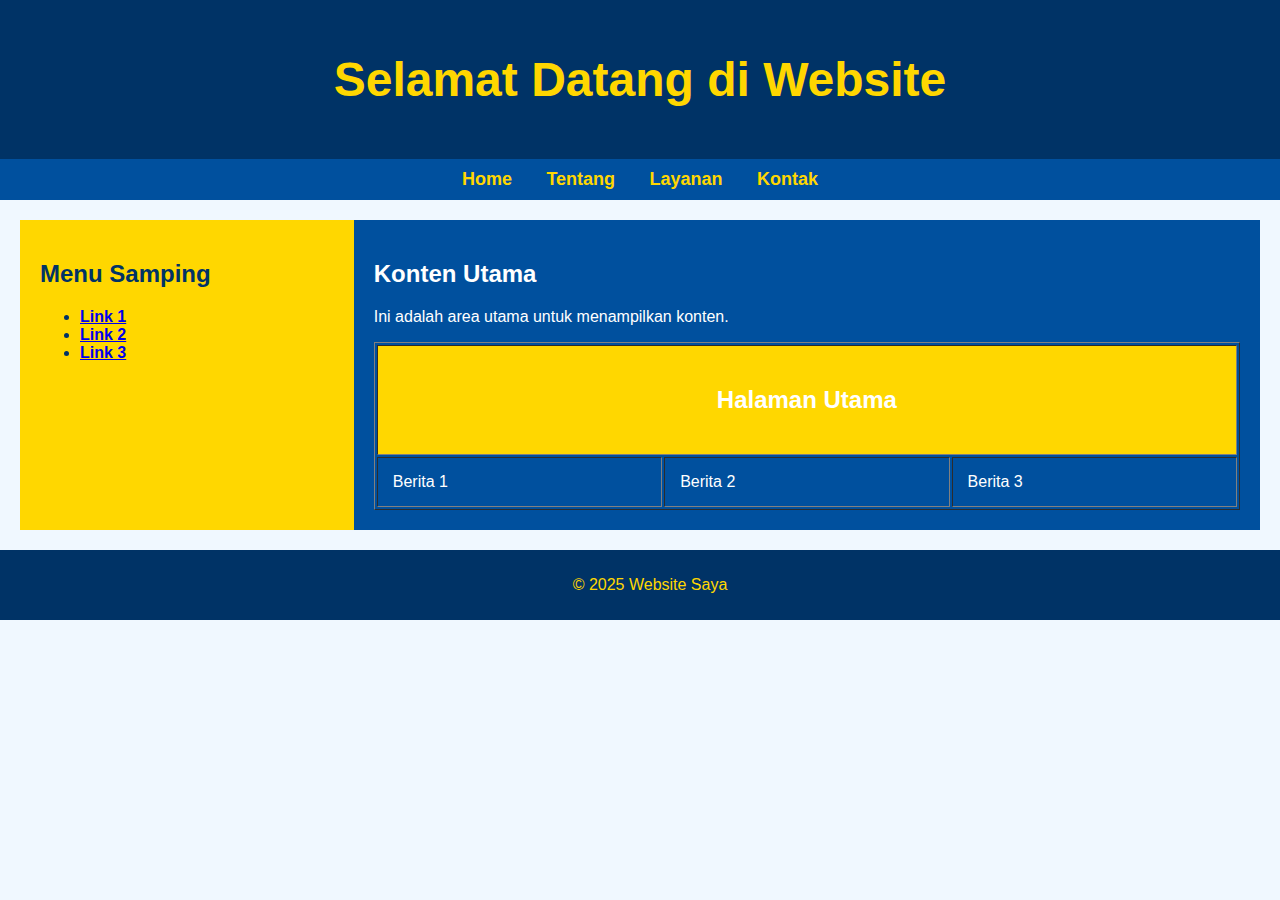
<file: index.html>
<!DOCTYPE html>
<html lang="id">
<head>
    <meta charset="UTF-8">
    <meta name="viewport" content="width=device-width, initial-scale=1.0">
    <title>Halaman Web dengan CSS</title>
    <link rel="stylesheet" href="style.css">
</head>
<body>
    <header>
        <h1>Selamat Datang di Website</h1>
    </header>
    
    <nav>
    <ul>
        <li><a href="index.html">Home</a></li>
        <li><a href="tentang.html">Tentang</a></li>
        <li><a href="layanan.html">Layanan</a></li>
        <li><a href="kontak.html">Kontak</a></li>
    </ul>
</nav>

<div class="container">
    <aside class="sidebar">
        <h2>Menu Samping</h2>
        <ul>
            <li><a href="#">Link 1</a></li>
            <li><a href="#">Link 2</a></li>
            <li><a href="#">Link 3</a></li>
        </ul>
    </aside>
    
    <main class="content">
        <h2>Konten Utama</h2>
        <p>Ini adalah area utama untuk menampilkan konten.</p>
        
        <table border="1" width="100%">
            <tr>
                <td colspan="3" style="background-color:#FFD700; text-align: center; padding: 20px;">
                    <h2>Halaman Utama</h2>
                </td>
            </tr>
            <tr>
                <td style="width: 33%; padding: 15px;">Berita 1</td>
                <td style="width: 33%; padding: 15px;">Berita 2</td>
                <td style="width: 33%; padding: 15px;">Berita 3</td>
            </tr>
        </table>
    </main>
</div>

<footer>
    <p>&copy; 2025 Website Saya</p>
</footer>
</body>
</html>
</file>
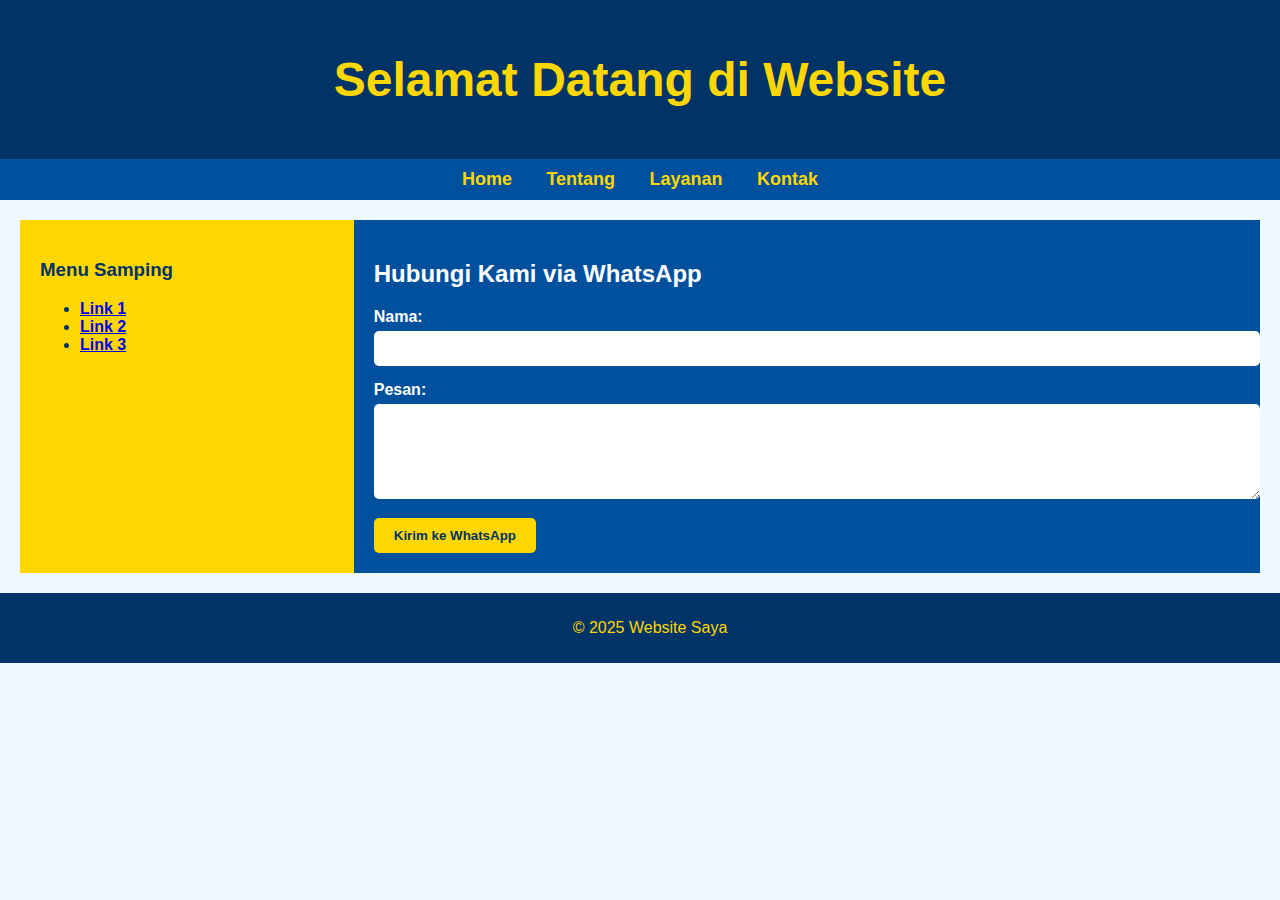
<file: kontak.html>
<!DOCTYPE html>
<html lang="id">
<head>
    <meta charset="UTF-8">
    <meta name="viewport" content="width=device-width, initial-scale=1.0">
    <title>Kontak via WhatsApp</title>
    <link rel="stylesheet" href="style.css">
</head>
 
    <body>
      <header>
        <h1>Selamat Datang di Website</h1>
    </header>
      <nav>
        <ul>
          <li><a href="index.html">Home</a></li>
          <li><a href="tentang.html">Tentang</a></li>
          <li><a href="layanan.html">Layanan</a></li>
          <li><a href="kontak.html">Kontak</a></li>
        </ul>
      </nav>
  
      <div class="container">
        <div class="sidebar">
          <h3>Menu Samping</h3>
          <ul>
            <li><a href="#">Link 1</a></li>
            <li><a href="#">Link 2</a></li>
            <li><a href="#">Link 3</a></li>
          </ul>
        </div>
  
        <div class="content">
          <h2>Hubungi Kami via WhatsApp</h2>
          <div class="form-container">
            <form id="waForm">
              <label for="nama">Nama:</label>
              <input type="text" id="nama" name="nama" required />
  
              <label for="pesan">Pesan:</label>
              <textarea id="pesan" name="pesan" rows="5" required></textarea>
  
              <button type="submit">Kirim ke WhatsApp</button>
            </form>
          </div>
        </div>
      </div>
  
      <footer>
        <p>&copy; 2025 Website Saya</p>
    </footer>
  
      <script>
        document
          .getElementById("waForm")
          .addEventListener("submit", function (event) {
            event.preventDefault();
  
            const nama = document.getElementById("nama").value.trim();
            const pesan = document.getElementById("pesan").value.trim();
  
            const noHP = "6285736577152"; // Ganti dengan nomor WhatsApp Anda
            const url = `https://wa.me/${noHP}?text=Halo, saya ${nama}.%0A${pesan}`;
  
            window.open(url, "_blank");
          });
      </script>
    </body>
  </html>
</file>
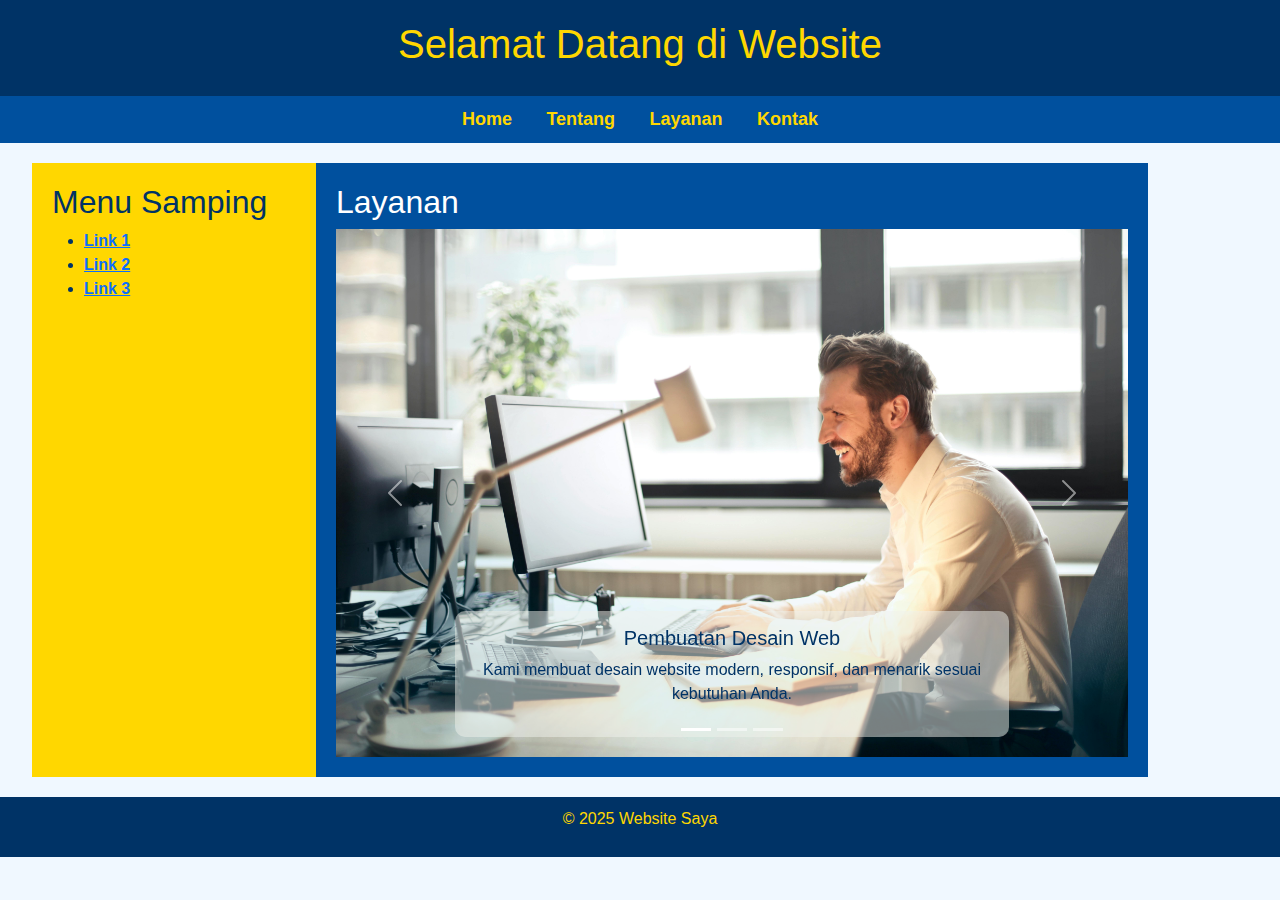
<file: layanan.html>
<!DOCTYPE html>
<html lang="id">
<head>
    <meta charset="UTF-8">
    <meta name="viewport" content="width=device-width, initial-scale=1.0">
    <title>Halaman Web dengan CSS</title>
    <link href="https://cdn.jsdelivr.net/npm/bootstrap@5.3.2/dist/css/bootstrap.min.css" rel="stylesheet">
    <link rel="stylesheet" href="style.css">
</head>
<body>
    <header>
        <h1>Selamat Datang di Website</h1>
    </header>
    
    <nav>
    <ul>
        <li><a href="index.html">Home</a></li>
        <li><a href="tentang.html">Tentang</a></li>
        <li><a href="layanan.html">Layanan</a></li>
        <li><a href="kontak.html">Kontak</a></li>
    </ul>
</nav>

<div class="container">
    <aside class="sidebar">
        <h2>Menu Samping</h2>
        <ul>
            <li><a href="#">Link 1</a></li>
            <li><a href="#">Link 2</a></li>
            <li><a href="#">Link 3</a></li>
        </ul>
    </aside>
    
    <main class="content">
        <h2>Layanan</h2>
        <div id="carouselExampleCaptions" class="carousel slide">
            <div class="carousel-indicators">
              <button type="button" data-bs-target="#carouselExampleCaptions" data-bs-slide-to="0" class="active" aria-current="true" aria-label="Slide 1"></button>
              <button type="button" data-bs-target="#carouselExampleCaptions" data-bs-slide-to="1" aria-label="Slide 2"></button>
              <button type="button" data-bs-target="#carouselExampleCaptions" data-bs-slide-to="2" aria-label="Slide 3"></button>
            </div>
            <div class="carousel-inner">
              <div class="carousel-item active">
                <img src="slide1.jpg" class="d-block w-100" alt="...">
                <div class="carousel-caption d-none d-md-block">
                    <h5>Pembuatan Desain Web</h5>
                    <p>Kami membuat desain website modern, responsif, dan menarik sesuai kebutuhan Anda.</p>
                </div>
              </div>
              <div class="carousel-item">
                <img src="slide2.jpg" class="d-block w-100" alt="...">
                <div class="carousel-caption d-none d-md-block">
                    <h5>Pengembangan Aplikasi</h5>
                    <p>Membangun aplikasi berbasis web dengan teknologi terbaru untuk kemudahan bisnis Anda.</p>
                </div>
              </div>
              <div class="carousel-item">
                <img src="slide3.jpg" class="d-block w-100" alt="...">
                <div class="carousel-caption d-none d-md-block">
                    <h5>Biaya Desain yang Murah</h5>
                    <p>Dapatkan layanan desain berkualitas dengan harga terjangkau dan transparan.</p>
                </div>
              </div>
            </div>
            <button class="carousel-control-prev" type="button" data-bs-target="#carouselExampleCaptions" data-bs-slide="prev">
              <span class="carousel-control-prev-icon" aria-hidden="true"></span>
              <span class="visually-hidden">Previous</span>
            </button>
            <button class="carousel-control-next" type="button" data-bs-target="#carouselExampleCaptions" data-bs-slide="next">
              <span class="carousel-control-next-icon" aria-hidden="true"></span>
              <span class="visually-hidden">Next</span>
            </button>
          </div>
    </main>
</div>

<footer>
    <p>&copy; 2025 Website Saya</p>
</footer>

<script src="https://cdn.jsdelivr.net/npm/bootstrap@5.3.2/dist/js/bootstrap.bundle.min.js"></script>
</body>
</html>
</file>
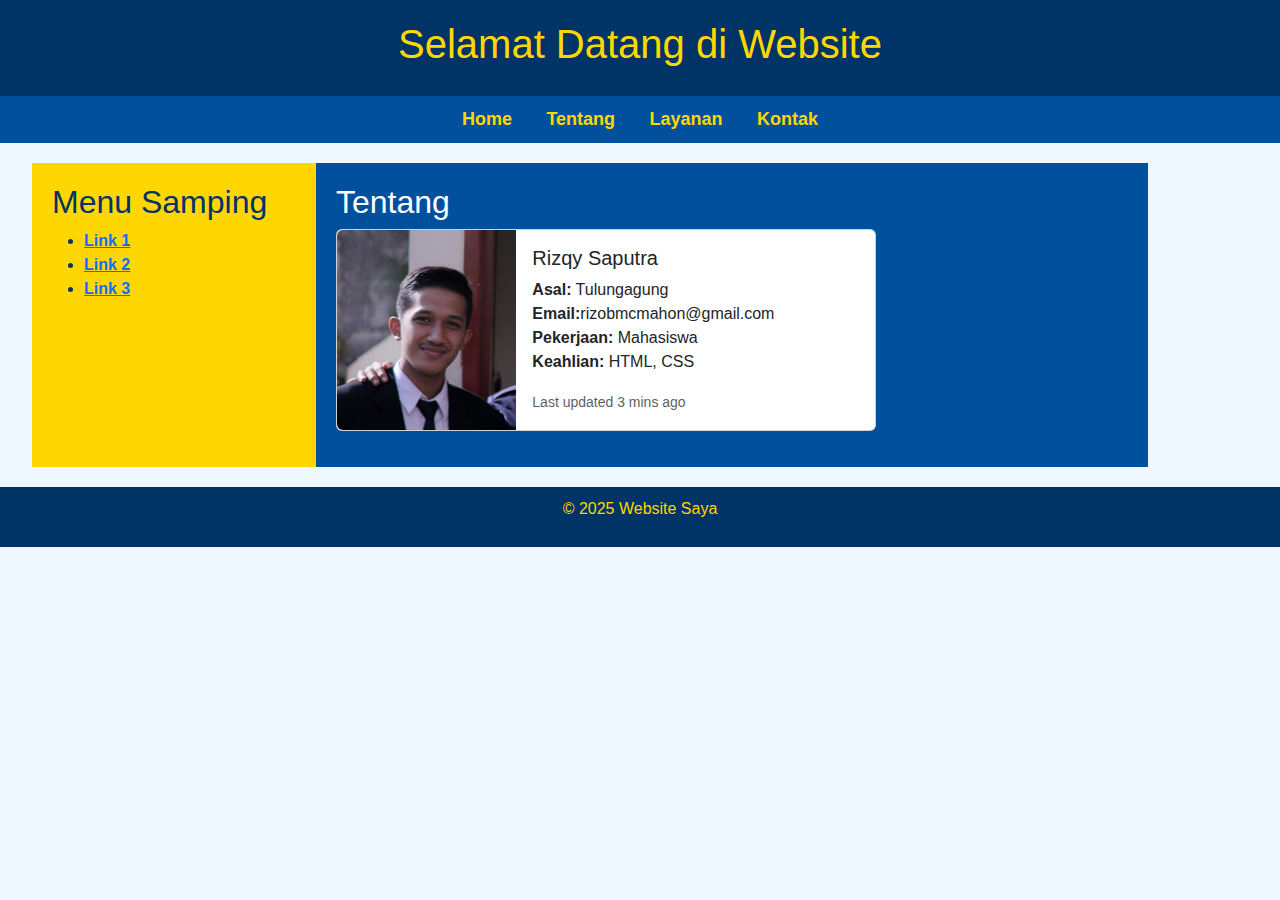
<file: tentang.html>
<!DOCTYPE html>
<html lang="id">
<head>
    <meta charset="UTF-8">
    <meta name="viewport" content="width=device-width, initial-scale=1.0">
    <title>Halaman Web dengan CSS</title>
    <!-- Bootstrap CSS -->
    <link href="https://cdn.jsdelivr.net/npm/bootstrap@5.3.2/dist/css/bootstrap.min.css" rel="stylesheet">
    <!-- File CSS -->
    <link rel="stylesheet" href="style.css">
</head>

<body>
    <header>
        <h1>Selamat Datang di Website</h1>
    </header>
    
    <nav>
    <ul>
        <li><a href="index.html">Home</a></li>
        <li><a href="tentang.html">Tentang</a></li>
        <li><a href="layanan.html">Layanan</a></li>
        <li><a href="kontak.html">Kontak</a></li>
    </ul>
</nav>

<div class="container">
    <aside class="sidebar">
        <h2>Menu Samping</h2>
        <ul>
            <li><a href="#">Link 1</a></li>
            <li><a href="#">Link 2</a></li>
            <li><a href="#">Link 3</a></li>
        </ul>
    </aside>
    
    <main class="content">
        <h2>Tentang</h2>
        <div class="card mb-3" style="max-width: 540px;">
            <div class="row g-0">
                <div class="col-md-4">
                    <img src="myphoto.jpg" class="img-fluid rounded-start h-100" alt="myphoto" style="object-fit: cover;">
                </div>
                <div class="col-md-8">
                    <div class="card-body">
                        <h5 class="card-title">Rizqy Saputra</h5>
                        <p class="card-text">
                            <strong>Asal:</strong> Tulungagung<br>
                            <strong>Email:</strong>rizobmcmahon@gmail.com<br>
                            <strong>Pekerjaan:</strong> Mahasiswa<br>
                            <strong>Keahlian:</strong> HTML, CSS
                        </p>
                        <p class="card-text"><small class="text-body-secondary">Last updated 3 mins ago</small></p>
                    </div>
                </div>
            </div>
        </div>
    </main>
    
</div>

<footer>
    <p>&copy; 2025 Website Saya</p>
</footer>
</body>
</html>
</file>
<file: style.css>
body {
    font-family: Arial, sans-serif;
    margin: 0;
    padding: 0;
    background-color: #f0f8ff;
    color: #333;
}

header {
    background: #003366; 
    color: #FFD700;
    padding: 20px;
    text-align: center;
    font-size: 24px;
    font-weight: bold;
}

nav {
    background: #00509E;
    padding: 10px;
}

nav ul {
    list-style: none;
    padding: 0;
    margin: 0;
    text-align: center;
}

nav ul li {
    display: inline;
    margin: 0 15px;
}

nav ul li a {
    color: #FFD700;
    text-decoration: none;
    font-size: 18px;
    font-weight: bold;
    transition: color 0.3s ease;
}

nav ul li a:hover {
    color: #fff; 
}

.container {
    display: flex;
    margin: 20px;
}

.sidebar {
    width: 25%;
    background: #FFD700;
    padding: 20px;
    color: #003366; 
    font-weight: bold;
}

.content {
    color: white;
    width: 75%;
    background: #00509E;
    padding: 20px;
    border-left: 5px solid #FFD700; 
}

footer {
    background: #003366;
    color: #FFD700;
    text-align: center;
    padding: 10px;
    position: relative;
    bottom: 0;
    width: 100%;
}

.form-container {
    margin-top: 20px;
}

label {
    display: block;
    margin-bottom: 5px;
    font-weight: bold;
}

input[type="text"],
textarea {
    width: 100%;
    padding: 10px;
    margin-bottom: 15px;
    border: none;
    border-radius: 5px;
}

button {
    background-color: #FFD700;
    color: #003366;
    padding: 10px 20px;
    border: none;
    border-radius: 5px;
    font-weight: bold;
    cursor: pointer;
    transition: background-color 0.3s ease;
}

button:hover {
    background-color: #ffcc00;
}

.carousel-caption {
    background-color: rgba(240, 241, 236, 0.5);
    padding: 15px;
    border-radius: 10px;
    color: #003366;
  }
</file>
